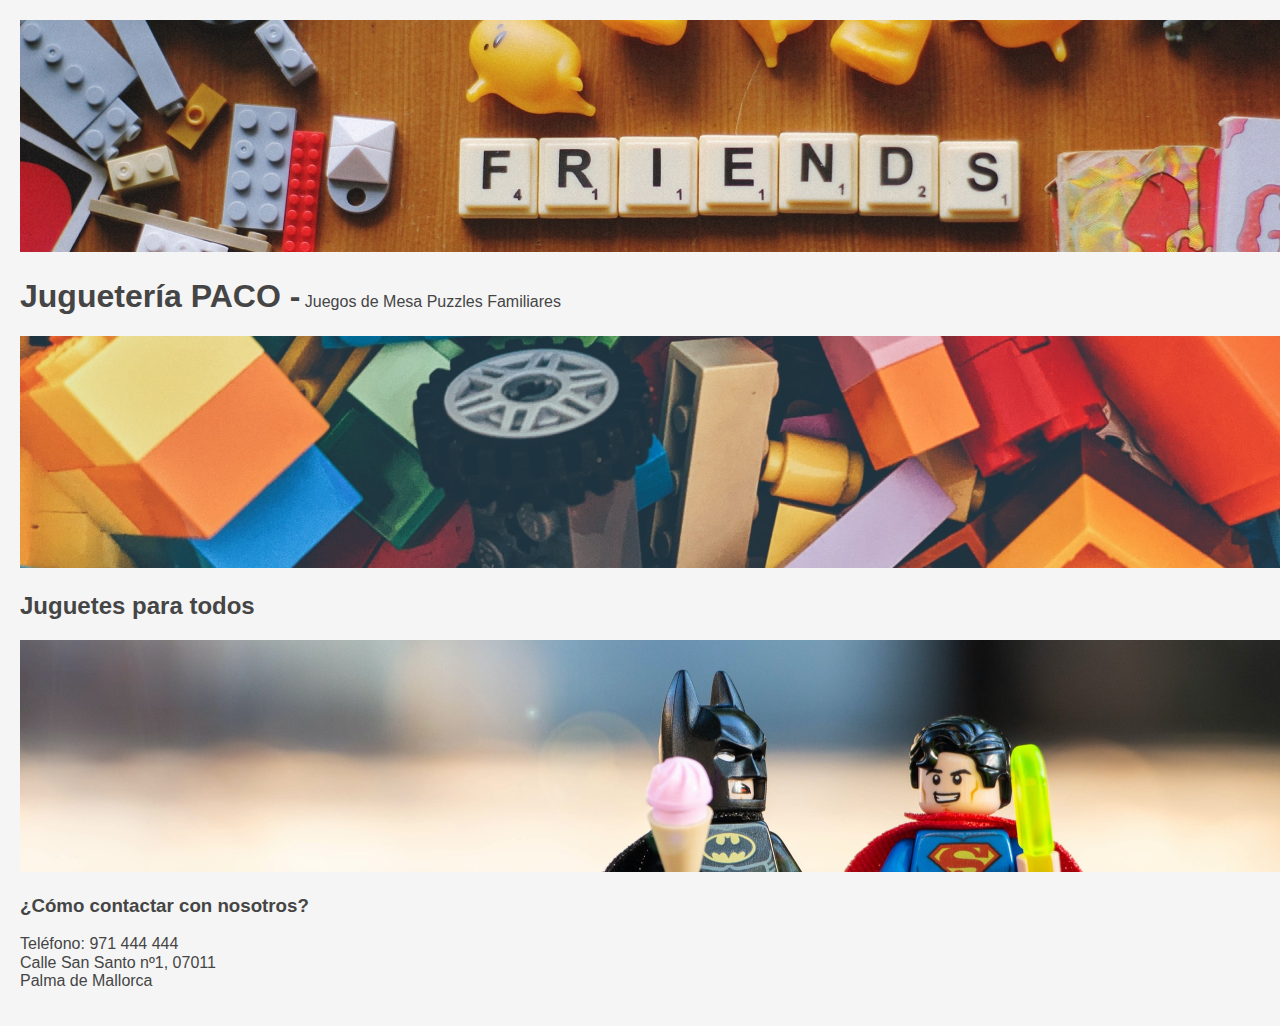
<file: index.html>
<!DOCTYPE html>
<html lang="en">
    <head>
        <meta charset="UTF-8" />
        <meta http-equiv="X-UA-Compatible" content="IE=edge" />
        <meta name="viewport" content="width=device-width, initial-scale=1.0" />
        <title>Jugueria PACO</title>
        <link rel="stylesheet" href="css/normalize.css">
        <link rel="stylesheet" href="css/style.css">
    </head>
    <body>
        <!-- HEADER -->
        <!-- banner -->
        <img src="img/banner_friends.jpg" alt="jugueteria friends" />
        <!-- titulo -->
        <h1>Juguetería PACO -</h1>
        <!-- menu de navegación principal -->
        <nav>
            <a href="juegosmesa.html">Juegos de Mesa</a>
            <a href="puzzles.html">Puzzles</a>
            <a href="familiares.html">Familiares</a>
        </nav>

        <!-- MAIN -->
        <!-- banner arriba -->
        <img src="img/banner_lego.jpg" alt="jugueteria lego" />
        <!-- subtitulo -->
        <h2>Juguetes para todos</h2>
        <!-- banner abajo-->
        <img src="img/banner_batman.jpg" alt="jugueteria muñeco batman" />

        <!-- FOOTER -->
        <ul>
            <!-- Título para contactar -->
            <li><h3>¿Cómo contactar con nosotros?</h3></li>
            <!-- teléfono -->
            <li>Teléfono: 971 444 444</li>
            <!-- calle -->
            <li>Calle San Santo nº1, 07011</li>
            <!-- ciudad -->
            <li>Palma de Mallorca</li>
        </ul>
    </body>
</html>
</file>
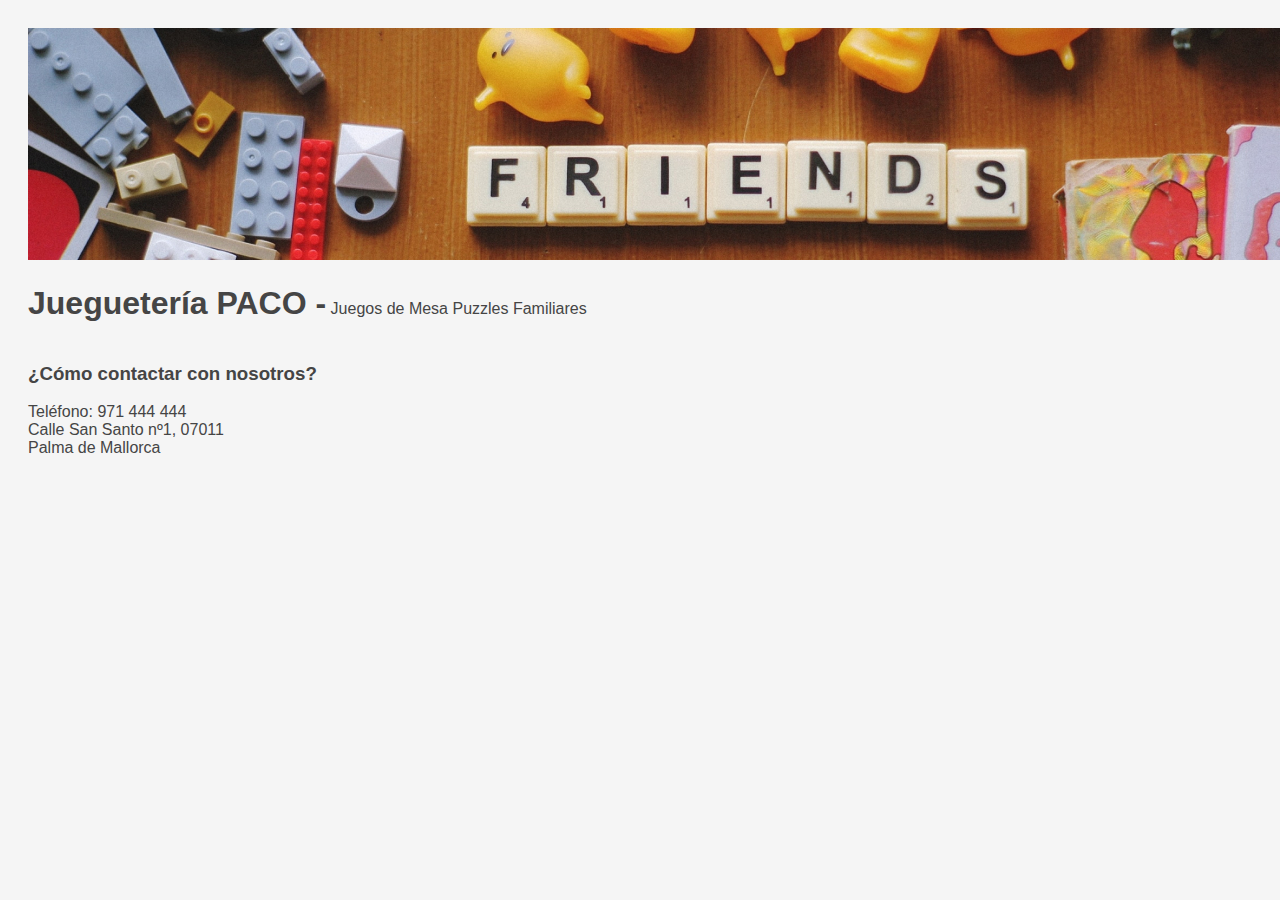
<file: familiares.html>
<!DOCTYPE html>
<html lang="en">
    <head>
        <meta charset="UTF-8" />
        <meta http-equiv="X-UA-Compatible" content="IE=edge" />
        <meta name="viewport" content="width=device-width, initial-scale=1.0" />
        <title>Jugueria PACO - Juegos Familiares</title>
        <link rel="stylesheet" href="css/style.css">
    </head>
    <body>
        <!-- HEADER -->
        <!-- banner -->
        <img src="img/banner_friends.jpg" alt="jugueteria friends" />
        <!-- titulo -->
        <a href="index.html">
            <h1>Jueguetería PACO -</h1>
       </a>
        <!-- menu de navegación principal -->
        <nav>
            <a href="juegosmesa.html">Juegos de Mesa</a>
            <a href="puzzles.html">Puzzles</a>
            <a>Familiares</a>
        </nav>

        <!-- MAIN -->


        <!-- FOOTER -->
        <ul>
            <!-- Título para contactar -->
            <li><h3>¿Cómo contactar con nosotros?</h3></li>
            <!-- teléfono -->
            <li>Teléfono: 971 444 444</li>
            <!-- calle -->
            <li>Calle San Santo nº1, 07011</li>
            <!-- ciudad -->
            <li>Palma de Mallorca</li>
        </ul>
    </body>
</html>
</file>
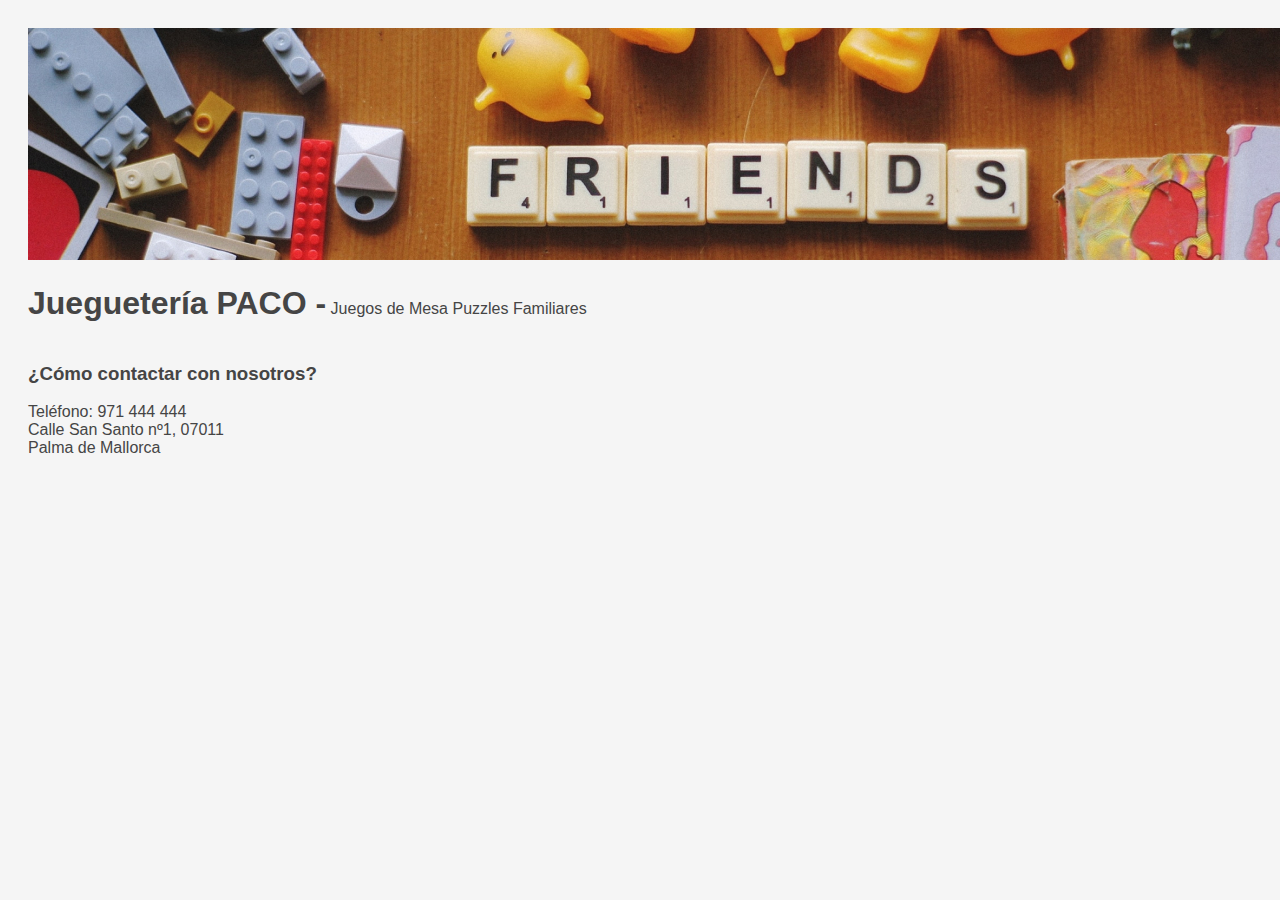
<file: juegosmesa.html>
<!DOCTYPE html>
<html lang="en">
    <head>
        <meta charset="UTF-8" />
        <meta http-equiv="X-UA-Compatible" content="IE=edge" />
        <meta name="viewport" content="width=device-width, initial-scale=1.0" />
        <title>Jugueria PACO - Juegos de Mesa</title>
        <link rel="stylesheet" href="css/style.css">
    </head>
    <body>
        <!-- HEADER -->
        <!-- banner -->
        <img src="img/banner_friends.jpg" alt="jugueteria friends" />
        <!-- titulo -->
        <a href="index.html">
            <h1>Jueguetería PACO -</h1>
       </a>
        <!-- menu de navegación principal -->
        <nav>
            <a>Juegos de Mesa</a>
            <a href="puzzles.html">Puzzles</a>
            <a href="familiares.html">Familiares</a>
        </nav>

        <!-- MAIN -->


        <!-- FOOTER -->
        <ul>
            <!-- Título para contactar -->
            <li><h3>¿Cómo contactar con nosotros?</h3></li>
            <!-- teléfono -->
            <li>Teléfono: 971 444 444</li>
            <!-- calle -->
            <li>Calle San Santo nº1, 07011</li>
            <!-- ciudad -->
            <li>Palma de Mallorca</li>
        </ul>
    </body>
</html>
</file>
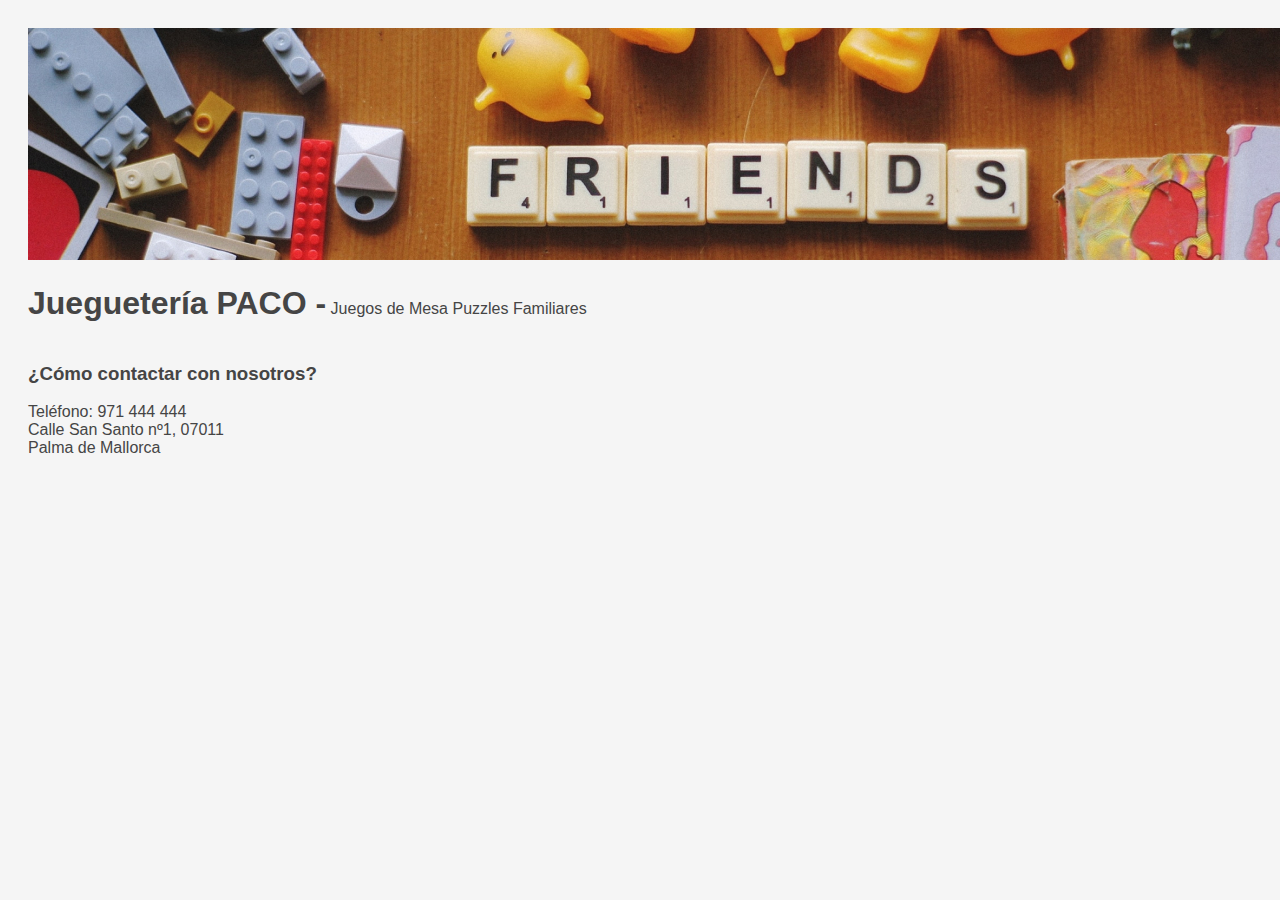
<file: puzzles.html>
<!DOCTYPE html>
<html lang="en">
    <head>
        <meta charset="UTF-8" />
        <meta http-equiv="X-UA-Compatible" content="IE=edge" />
        <meta name="viewport" content="width=device-width, initial-scale=1.0" />
        <title>Jugueria PACO - Puzzles</title>
        <link rel="stylesheet" href="css/style.css">
    </head>
    <body>
        <!-- HEADER -->
        <!-- banner -->
        <img src="img/banner_friends.jpg" alt="jugueteria friends" />
        <!-- titulo -->
        <a href="index.html">
            <h1>Jueguetería PACO -</h1>
       </a>
        <!-- menu de navegación principal -->
        <nav>
            <a href="juegosmesa.html">Juegos de Mesa</a>
            <a>Puzzles</a>
            <a href="familiares.html">Familiares</a>
        </nav>

        <!-- MAIN -->

        <!-- FOOTER -->
        <ul>
            <!-- Título para contactar -->
            <li><h3>¿Cómo contactar con nosotros?</h3></li>
            <!-- teléfono -->
            <li>Teléfono: 971 444 444</li>
            <!-- calle -->
            <li>Calle San Santo nº1, 07011</li>
            <!-- ciudad -->
            <li>Palma de Mallorca</li>
        </ul>
    </body>
</html>
</file>
<file: css/style.css>
body{
    padding: 20px;
    font-family: sans-serif;
    background-color: #F5F5F5;
    color: #454545;
}
a{
    color: #454545;
    text-decoration: none;
}
ul{
    list-style-type: none;
    padding: 0;
}
h1{
    display: inline-block;
}
nav{
    display: inline-block;
}
</file>
